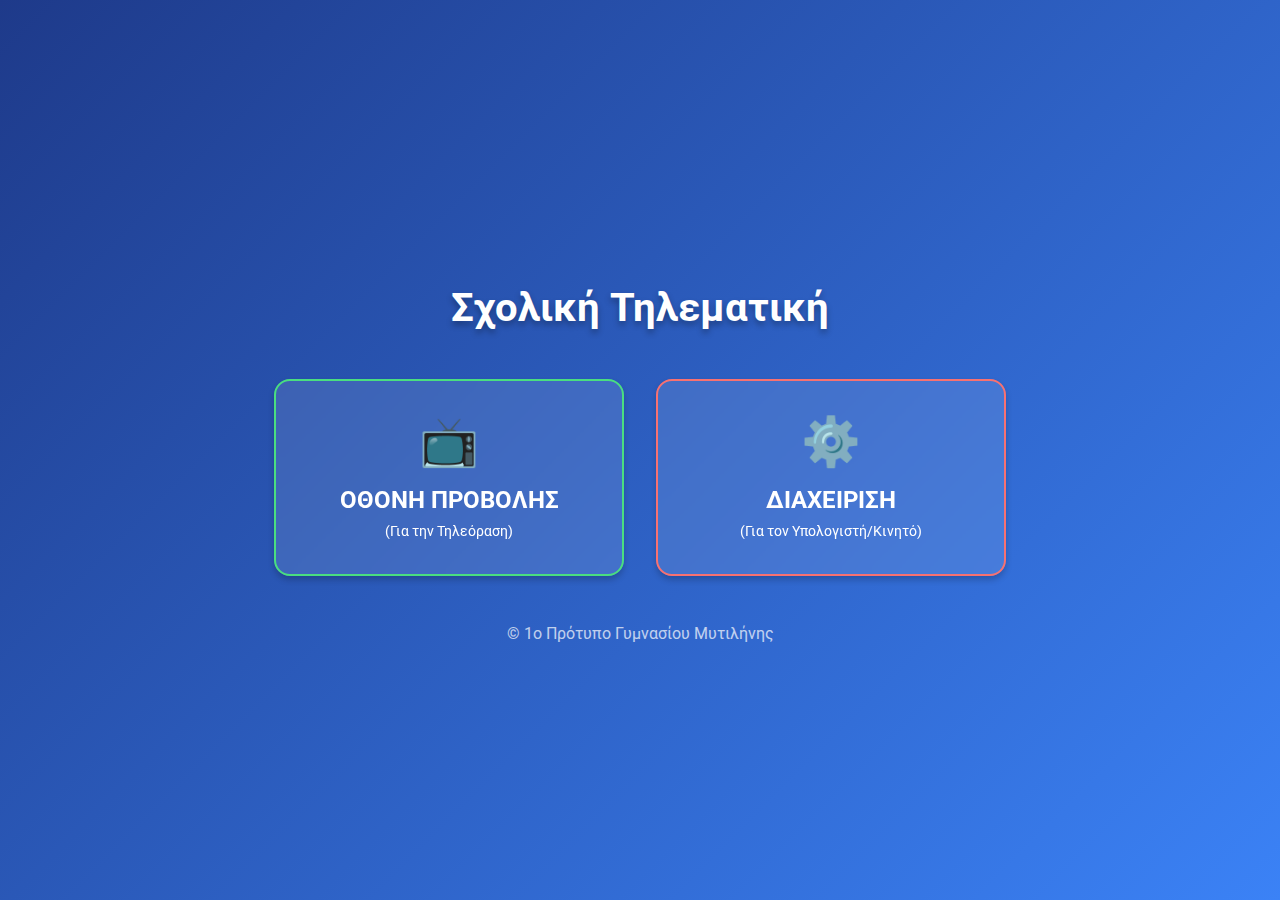
<file: index.html>
<!DOCTYPE html>
<html lang="el">

<head>
    <meta charset="UTF-8">
    <meta name="viewport" content="width=device-width, initial-scale=1.0">
    <title>Σχολική Τηλεματική - Πύλη Εισόδου</title>
    <link href="https://fonts.googleapis.com/css2?family=Roboto:wght@400;700&display=swap" rel="stylesheet">
    <style>
        body {
            font-family: 'Roboto', sans-serif;
            background: linear-gradient(135deg, #1e3a8a, #3b82f6);
            color: white;
            display: flex;
            flex-direction: column;
            align-items: center;
            justify-content: center;
            height: 100vh;
            margin: 0;
            text-align: center;
        }

        h1 {
            font-size: 2.5rem;
            margin-bottom: 3rem;
            text-shadow: 0 4px 6px rgba(0, 0, 0, 0.3);
        }

        .btn-container {
            display: flex;
            gap: 2rem;
            flex-wrap: wrap;
            justify-content: center;
        }

        .btn {
            background: rgba(255, 255, 255, 0.1);
            backdrop-filter: blur(10px);
            border: 2px solid rgba(255, 255, 255, 0.2);
            padding: 2rem 3rem;
            border-radius: 1rem;
            text-decoration: none;
            color: white;
            font-size: 1.5rem;
            font-weight: bold;
            transition: all 0.3s ease;
            box-shadow: 0 4px 6px rgba(0, 0, 0, 0.2);
            min-width: 250px;
        }

        .btn:hover {
            background: rgba(255, 255, 255, 0.25);
            transform: translateY(-5px);
            box-shadow: 0 8px 12px rgba(0, 0, 0, 0.3);
        }

        .btn-display {
            border-color: #4ade80;
        }

        .btn-admin {
            border-color: #f87171;
        }

        .icon {
            font-size: 3rem;
            display: block;
            margin-bottom: 1rem;
        }
    </style>
</head>

<body>

    <h1>Σχολική Τηλεματική</h1>

    <div class="btn-container">
        <a href="display.html" class="btn btn-display">
            <span class="icon">📺</span>
            ΟΘΟΝΗ ΠΡΟΒΟΛΗΣ
            <br>
            <span style="font-size: 0.9rem; font-weight: normal;">(Για την Τηλεόραση)</span>
        </a>

        <a href="admin.html" class="btn btn-admin">
            <span class="icon">⚙️</span>
            ΔΙΑΧΕΙΡΙΣΗ
            <br>
            <span style="font-size: 0.9rem; font-weight: normal;">(Για τον Υπολογιστή/Κινητό)</span>
        </a>
    </div>

    <footer style="margin-top: 3rem; opacity: 0.7;">
        &copy; 1ο Πρότυπο Γυμνασίου Μυτιλήνης
    </footer>

</body>

</html>
</file>
